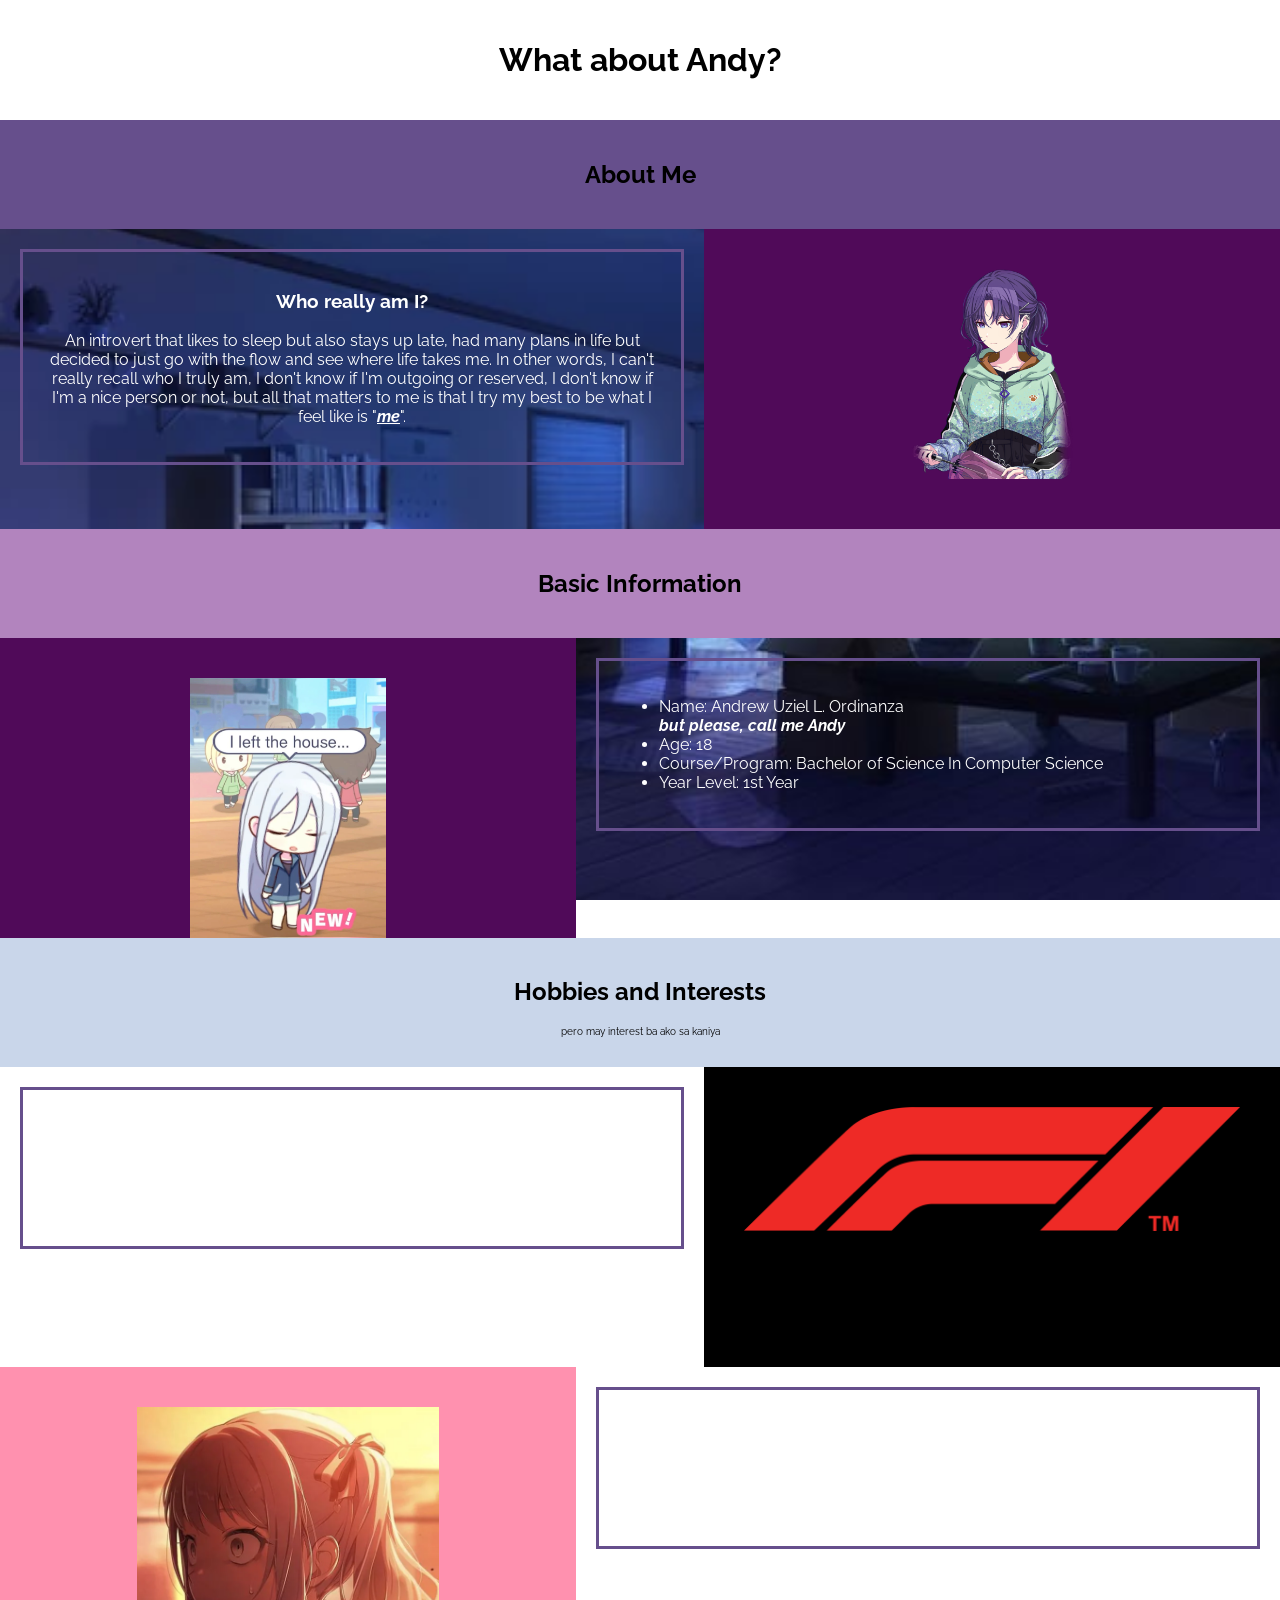
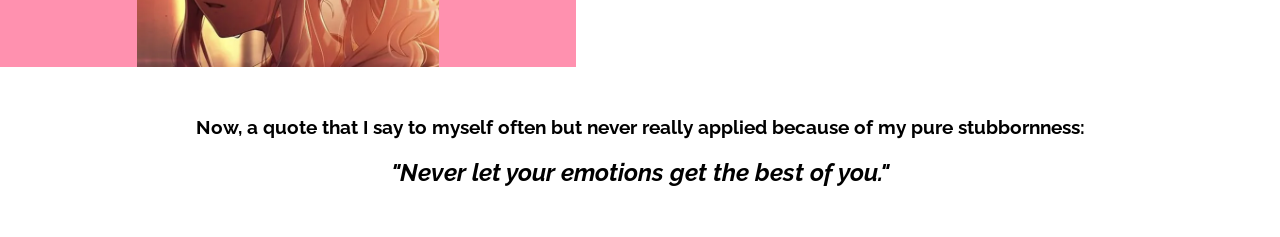
<file: index.html>
<!DOCTYPE html>
<html lang="en">
<head>
	<title>What about Andy?</title>
	<meta name="viewport" content="width=device-width, initial-scale=1">
	<link rel="stylesheet" href="index.css">
	<link rel="preconnect" href="https://fonts.googleapis.com">
<link rel="preconnect" href="https://fonts.gstatic.com" crossorigin>
<link href="https://fonts.googleapis.com/css2?family=Intel+One+Mono:ital,wght@0,300..700;1,300..700&family=Raleway:ital,wght@0,100..900;1,100..900&display=swap" rel="stylesheet">

</head>
<body>
	
	<header class="title">
	<h1>What about Andy?</h1>
	</header>

	<header style = "background-color: #664F8c;">
		<h2>About Me</h2>
	</header>

	<section>
		<div class = "gallery">
		<img src="src\after_training (1).png">
		</div>

		<article class = "about-me" style="background-image: url(src/b.webp); background-attachment: fixed; background-repeat: no-repeat; background-size: cover;">
		<div class="description">
		<h3>Who really am I?</h3>
		<p>An introvert that likes to sleep but also stays up late, had many plans in life but decided to just go with the flow and see where life takes me.
			In other words, I can't really recall who I truly am, I don't know if I'm outgoing or reserved, I don't know if I'm a nice person or not, but all that matters to me is
			that I try my best to be what I feel like is "<b><i><u>me</u></i></b>".
		</p>
		</div>
		</article>
	</section>

	<header style="background-color: #B284BE;">
		<h2>Basic Information</h2>
	</header>

	<section>
		<div class = "gallery" style = "float: left;">
			<img src="src\meme.webp" style="width: auto; height: 300px;">
		</div>
		<article class = "about-me" style="background-image: url(src/background.jpg); background-attachment: fixed; background-repeat: no-repeat; background-size: cover;">
		<div class="description">
			<ul style="text-align: justify;">
				<li>Name: Andrew Uziel L. Ordinanza <br> <strong><i>but please, call me Andy</i></strong></li>
				<li>Age: 18</li>
				<li>Course/Program: Bachelor of Science In Computer Science</li>
				<li>Year Level: 1st Year</li>
			</ul> 
		</div>
		</article>
	</section>

	<header style="text-align: center; background-color: #C9D6EA;">
		<h2><strong> Hobbies and Interests </strong></h2>
		<p style="font-size: 10px;">pero may interest ba ako sa kaniya</p>
	</header>

<section>
<div class = "gallery" style = "float: right; background-color: black; position: center;">
	<img src="src/f1.png" style="width: 100%; height: auto;">
</div>
<article class = "about-me" style="background-image: url(src/singapore.webp); background-attachment: fixed; background-repeat: no-repeat; background-size: cover;">
	<div class="description" >
		<h4>Formula 1</h4>
		<p>The pinnacle of motorsport and the home to the fastest drivers in the world. (with the exception of Lance Stroll)</p>
	</div>
</article>
</section>

<section>
	<div class = "gallery" style = "float: left; background-color: #FF91AF; position: center;"> 
		<img src = "src/mizu5.webp" style="width: auto; height: 300px;">
	</div>
<article class = "about-me" style="background-image: url(src/game.jpg); background-attachment: fixed; background-repeat: no-repeat; background-size: cover;">
	<div class = "description">
		<h4>Project Sekai</h4>
		<p>A rhythm game where you miss more notes than you miss your ex, and there's a gacha system in the thing.
			Used to spend hours in the game until college hit. 
		</p>
	</div>
</article>
</section>

<footer>
	<h3>Now, a quote that I say to myself often but never really applied because of my pure stubbornness:</h3>
	<h2 style="margin-top: 20px; margin-bottom: 20px;"><i>
		"Never let your emotions get the best of you."
	</i></h2>
</footer>
</body>
</html>
</file>
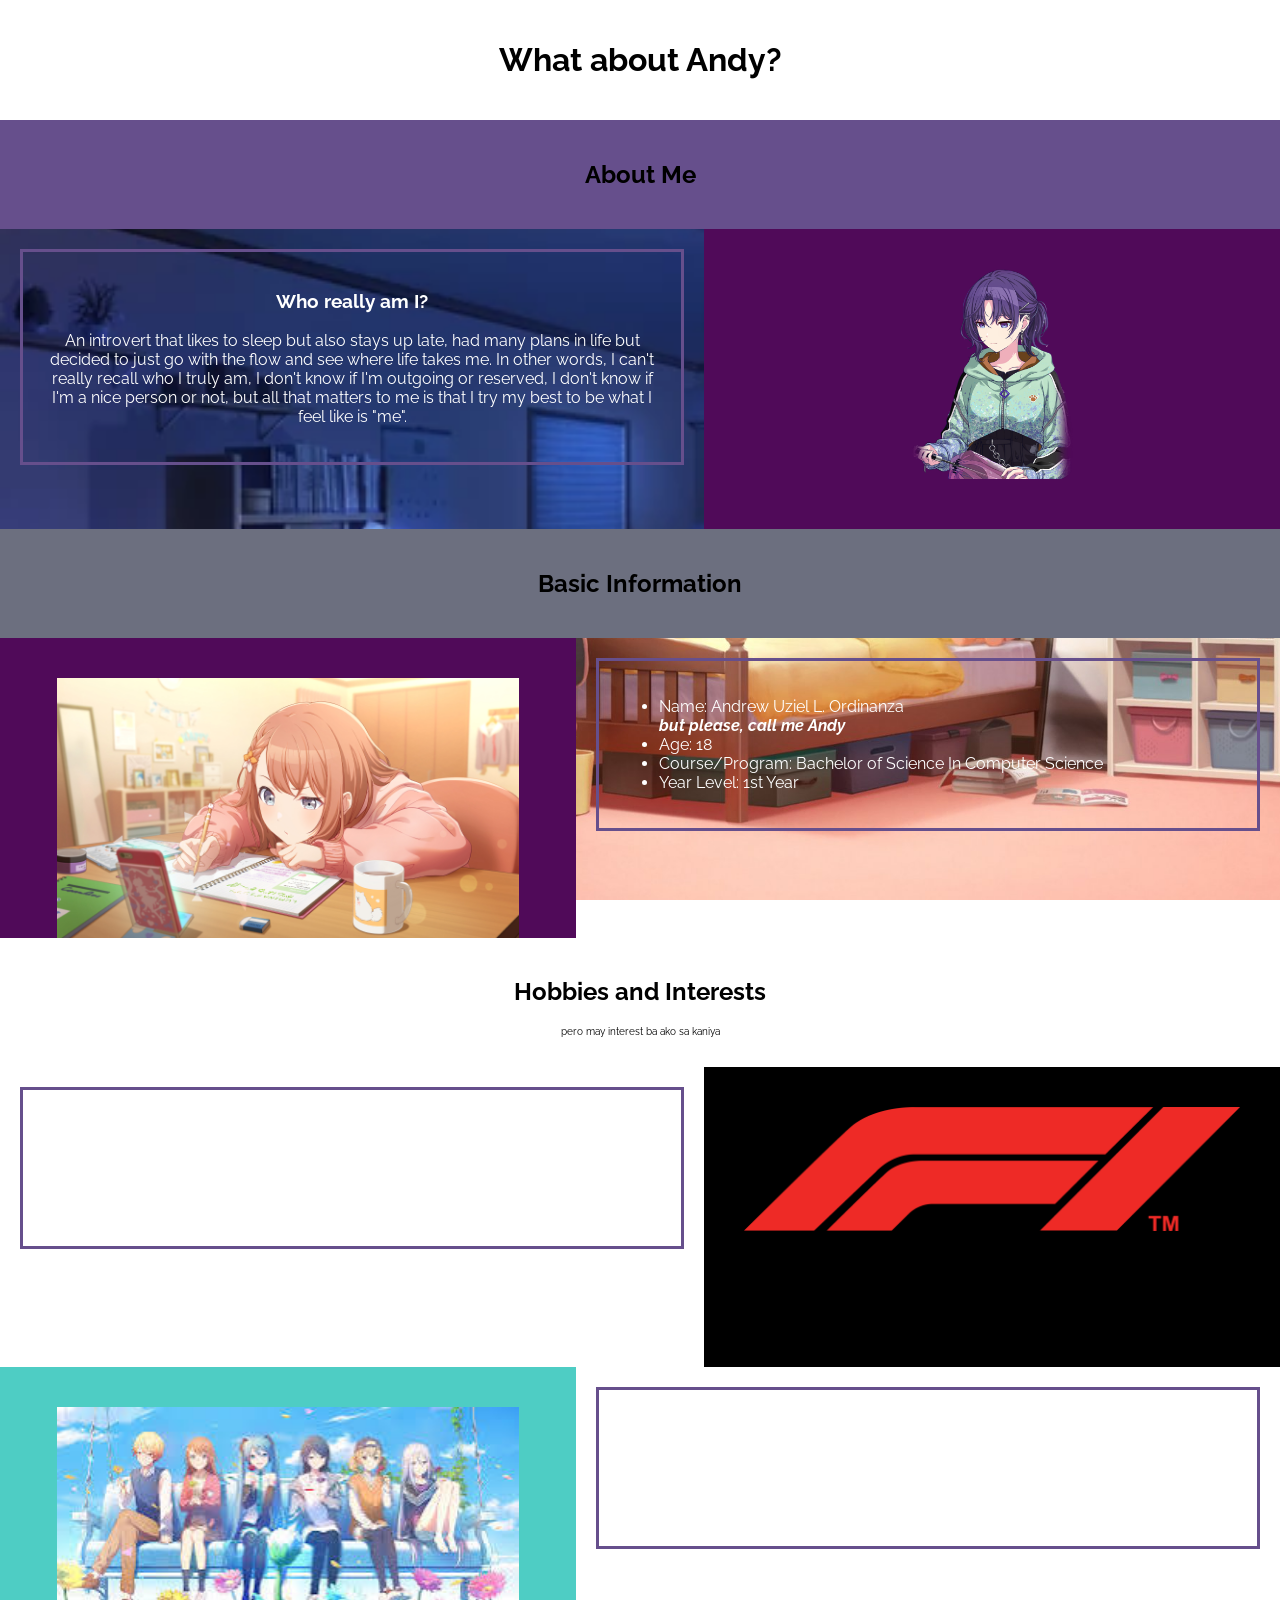
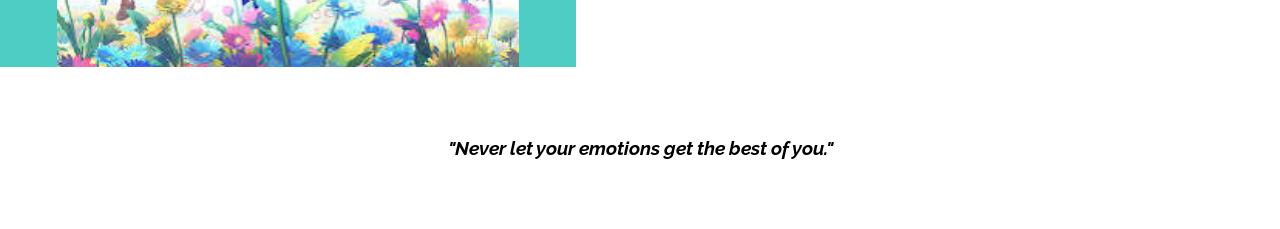
<file: Ordinanza.html>
<!DOCTYPE html>
<html lang="en">
<head>
	<title>What about Andy?</title>
	<meta name="viewport" content="width=device-width, initial-scale=1">
	<link rel="stylesheet" href="Ordinanza.css">
	<link rel="preconnect" href="https://fonts.googleapis.com">
<link rel="preconnect" href="https://fonts.gstatic.com" crossorigin>
<link href="https://fonts.googleapis.com/css2?family=Intel+One+Mono:ital,wght@0,300..700;1,300..700&family=Raleway:ital,wght@0,100..900;1,100..900&display=swap" rel="stylesheet">

</head>
<body>
	
	<header class="title">
	<h1>What about Andy?</h1>
		
	</header>

	<header style = "background-color: #664F8c;">
		<h2>About Me</h2>
	</header>

	<section>
		<div class = "gallery">
		<img src="src\after_training (1).png">
		</div>

		<article class = "about-me" style="background-image: url(src/b.webp); background-attachment: fixed; background-repeat: no-repeat; background-size: cover;">
		<div class="description">
		<h3>Who really am I?</h3>
		<p>An introvert that likes to sleep but also stays up late, had many plans in life but decided to just go with the flow and see where life takes me.
			In other words, I can't really recall who I truly am, I don't know if I'm outgoing or reserved, I don't know if I'm a nice person or not, but all that matters to me is
			that I try my best to be what I feel like is "me".
		</p>
		</div>
		</article>
	</section>

	<header style="background-color: #6C6F7F;">
		<h2>Basic Information</h2>
	</header>

	<section>
		<div class = "gallery" style = "float: left;">
			<img src="src\pixiewall-mbdoxf-3840x2160.jpg" style="width: auto; height: 300px;">
		</div>
		<article class = "about-me" style="background-image: url(src/minori_bg.jpg); background-attachment: fixed; background-repeat: no-repeat; background-size: cover;">
		<div class="description">
			<ul style="text-align: justify;">
				<li>Name: Andrew Uziel L. Ordinanza <br> <strong><i>but please, call me Andy</i></strong></li>
				<li>Age: 18</li>
				<li>Course/Program: Bachelor of Science In Computer Science</li>
				<li>Year Level: 1st Year</li>
			</ul> 
		</div>
		</article>
	</section>

	<header style="text-align: center;">
		<h2><strong> Hobbies and Interests </strong></h2>
		<p style="font-size: 10px;">pero may interest ba ako sa kaniya</p>
	</header>

<section>
<div class = "gallery" style = "float: right; background-color: black; position: center;">
	<img src="src/f1.png" style="width: 100%; height: auto;">
</div>
<article class = "about-me" style="background-image: url(src/singapore.webp); background-attachment: fixed; background-repeat: no-repeat; background-size: cover;">
	<div class="description" >
		<h4>Formula 1</h4>
		<p>The pinnacle of motorsport and the home to the fastest drivers in the world. (with the exception of Lance Stroll)</p>

	</div>
</article>
</section>

<section>
	<div class = "gallery" style = "float: left; background-color: #4ECDC4; position: center;"> 
		<img src = "src/pjsk.jpg" style="width: auto; height: 300px;">
	</div>
<article class = "about-me" style="background-image: url(src/game.jpg); background-attachment: fixed; background-repeat: no-repeat; background-size: cover;">
	<div class = "description">
		<h4>Project Sekai</h4>
		<p> A rhythm game where you miss more notes than you miss your ex, and there's a gacha system in the thing.</p>
	</div>
</article>
</section>

<footer>
	<h3 style="margin-top: 20px; margin-bottom: 20px;"><i>
		"Never let your emotions get the best of you."
	</i></h3>
</footer>


	


	
	
</body>

</html>
</file>
<file: index.css>
*{
    box-sizing: border-box;
}
body{
    margin: 0;
    font-family: "raleway";
}

img{ 
    display: block;
    margin-left: auto;
    margin-right: auto;
    height: 250px;
    width: auto;
    padding: 20px;
}

header.title, footer{
    padding: 20px;
    text-align: center;
    animation-name: colorchange;
    animation-duration: 7.5s;
    animation-iteration-count: infinite;
    animation-direction: alternate;
    
}

@keyframes colorchange{
    0%{background-color: #664F8c;}
    25%{background-color: #8889CC;}
    50%{background-color: #FF91AF;}
    75%{background-color: #9400D3;}
    100%{background-color: #6C3082;}
}

header{
    padding: 20px;
    text-align: center;

}

footer{
    text-align: center;
    padding: 30px;
   
}

article{ 
float: left;
padding: 20px;
width: 55%;
height: 300px;
color: white;
text-align: center;
opacity: 1;
transition: 0.35s;
overflow: hidden;

}
article:hover{ 
    opacity: 0.55;
    
}

section::after{
content: "";
display: table;
text-align: center;
color: aliceblue;
clear: both;
}

    /* divs */

div.gallery{
float: right;
width: 45%;
background: #500a59;
padding: 20px;
height: 300px;
border: 20px black; 
    
}
div.description{
text-align: center;
border-style:solid;
border-color: #664F8c;
padding: 20px;
overflow: hidden;
}

@media(max-width: 600px){
    div.gallery, article, div.description, section{
        width: 100%;
        height: auto;
    }
}
</file>
<file: Ordinanza.css>
*{
    box-sizing: border-box;
}
body{
    margin: 0;
    font-family: "raleway";
}

img{ 
    display: block;
    margin-left: auto;
    margin-right: auto;
    height: 250px;
    width: auto;
    padding: 20px;
}

header.title{
    padding: 20px;
    text-align: center;
    animation-name: colorchange;
    animation-duration: 7.5s;
    animation-iteration-count: infinite;
    animation-direction: alternate;
    
}

@keyframes colorchange{
    0%{background-color: #BB6588;}
    25%{background-color: #8889CC;}
    50%{background-color: #BB6588;}
    75%{background-color: #8889CC;}
    100%{background-color: #BB6588;}
}

header{
    padding: 20px;
    text-align: center;

}

footer{
    text-align: center;
    padding: 30px;
    margin-top: 20px;
    margin-bottom: 20px;
}

article{ 
float: left;
padding: 20px;
width: 55%;
height: 300px;
color: white;
text-align: center;
opacity: 1;
transition: 0.35s;

}
article:hover{ 
    opacity: 0.55;
    
}

section::after{
content: "";
display: table;
text-align: center;
color: aliceblue;
clear: both;
}

    /* divs */

div.gallery{
float: right;
width: 45%;
background: #500a59;
padding: 20px;
height: 300px;
border: 20px black; 
    
}
div.description{
text-align: center;
border-style:solid;
border-color: #664F8c;
padding: 20px;
}
</file>
